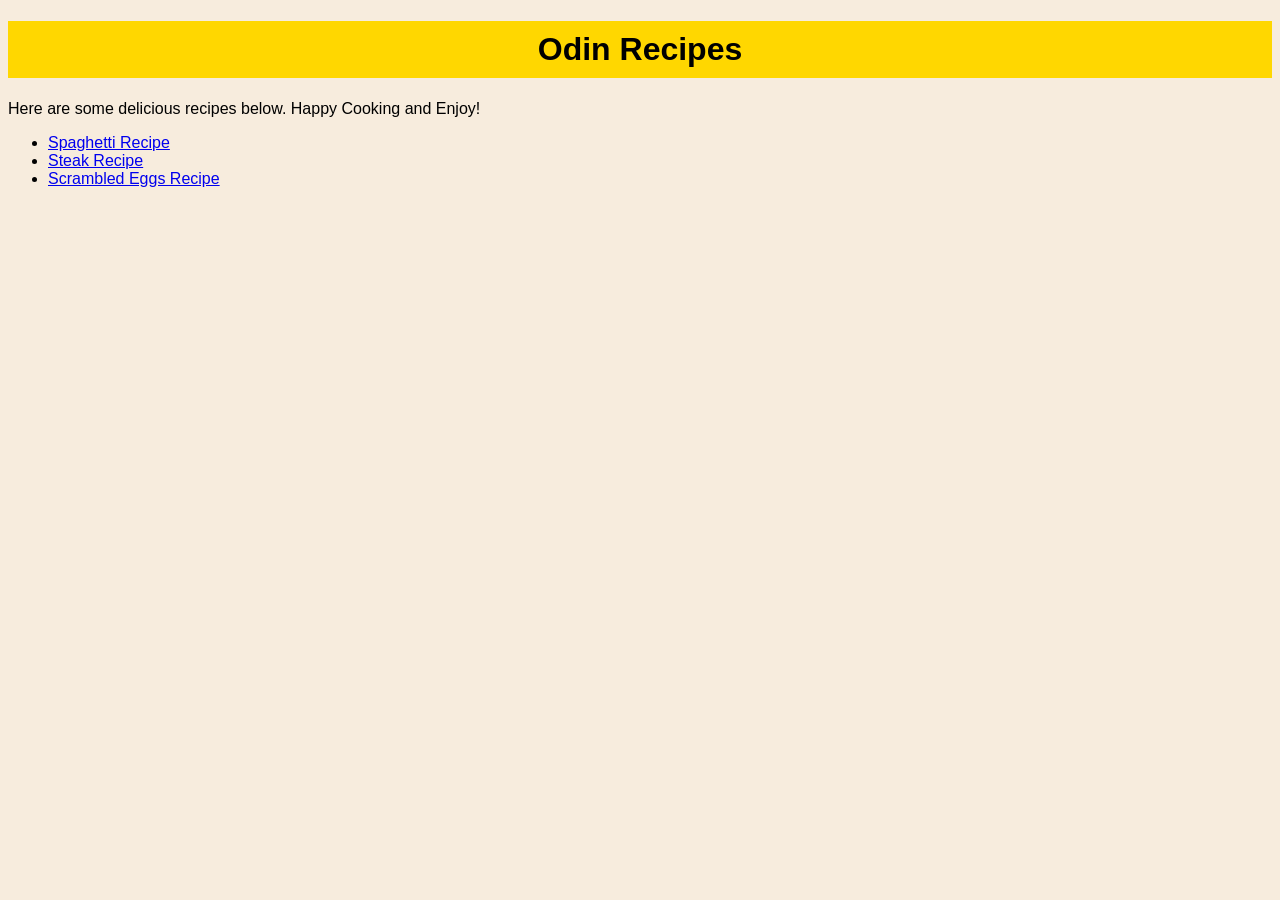
<file: index.html>
<!DOCTYPE html>
<html lang="en">
<head>
    <link rel="stylesheet" href="./style.css">
    <meta charset="UTF-8">
    <meta name="viewport" content="width=device-width, initial-scale=1.0">
    <title>Kevin's Humble Recipes</title>
</head>
<body>
    <h1 class="main-title">Odin Recipes</h1>
    <p>Here are some delicious recipes below. Happy Cooking and Enjoy!</p>

    <ul class="directory">
        <li id="first"> <a href="./recipes/Spaghetti.html">Spaghetti Recipe</a></li>
        <li id="second"> <a href="./recipes/Steak.html">Steak Recipe</a></li>
        <li id="third"> <a href="./recipes/ScrambledEggs.html">Scrambled Eggs Recipe</a></li>
    </ul>
</body>
</html>
</file>
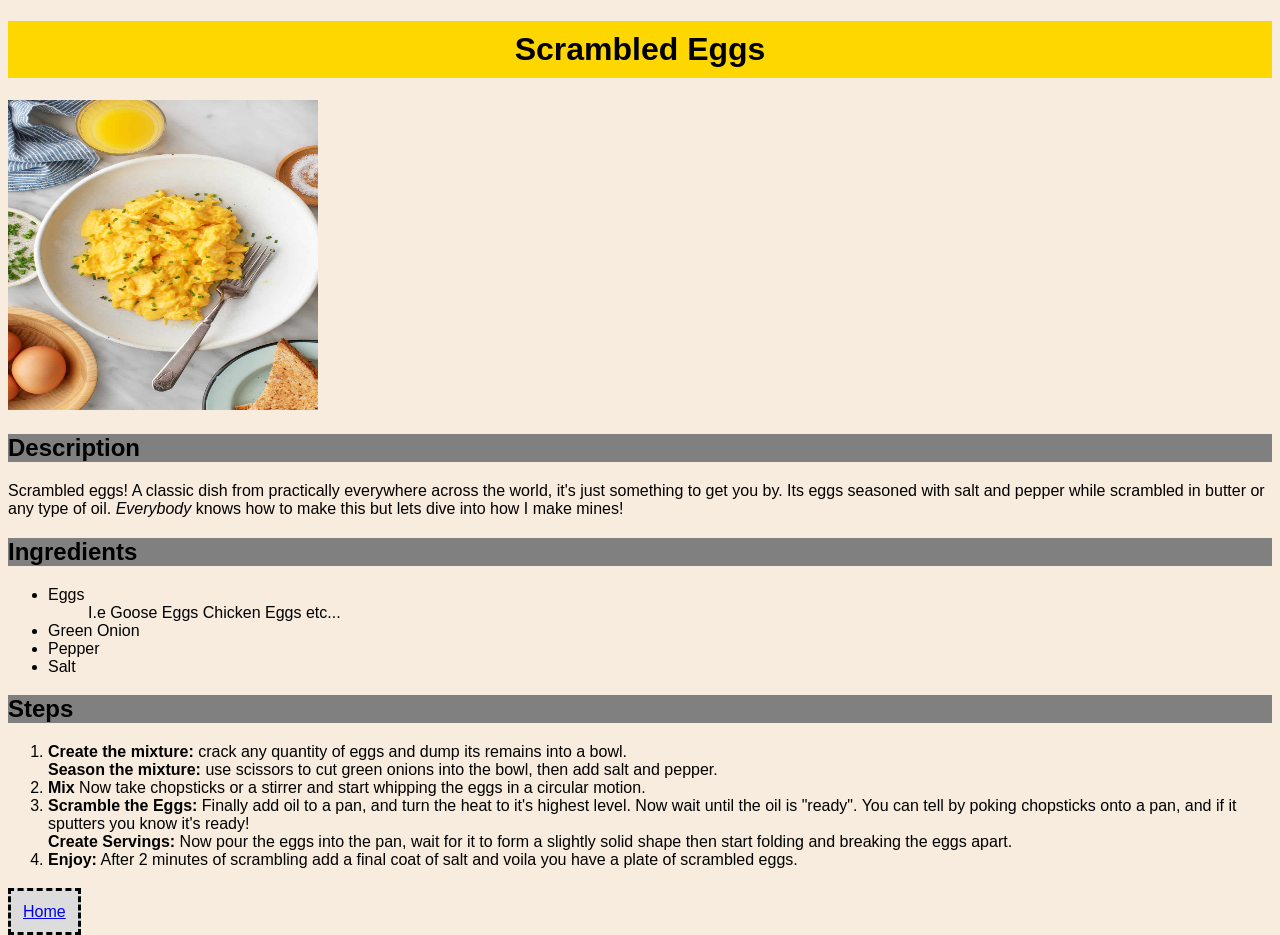
<file: recipes/ScrambledEggs.html>
<!DOCTYPE html>
<html lang="en">
<head>
    <link rel="stylesheet" href="../style.css">
    <meta charset="UTF-8">
    <meta name="viewport" content="width=device-width, initial-scale=1.0">
    <title>Scrambled Eggs Recipe</title>
</head>
<body>
    <h1>Scrambled Eggs</h1>
    <img src="../images/scrambledeggs.jpg" alt="picture of Scrambled Eggs" height="310" width="310">
    
    <h2 class="center">Description</h2>
    <p>
       Scrambled eggs! A classic dish from practically everywhere across the world, it's just something to get you by.
       Its eggs seasoned with salt and pepper while scrambled in butter or any type of oil.
       <em>Everybody</em> knows how to make this but lets dive into how I make mines!
    </p>
        
    <h2>Ingredients</h2>

    <ul>
        <li>
            Eggs
            <ul>
                I.e
                <ls>Goose Eggs</ls>
                <ls>Chicken Eggs</ls>
                <ls>etc...</ls>
            </ul>
        </li>
        <li>Green Onion</li>
        <li>Pepper</li>
        <li>Salt</li>
        
    </ul>
    <h2>Steps</h2>
    <ol>
        <li>
            <strong>Create the mixture:</strong> crack any quantity of eggs and dump its remains into a bowl.
        
        </li>
            <strong>Season the mixture:</strong> use scissors to cut green onions into the bowl, then add salt and pepper.
        <li>
           <strong>Mix</strong> Now take chopsticks or a stirrer and start whipping the eggs in a circular motion.
        </li>

        <li>
           <strong>Scramble the Eggs:</strong> 
           Finally add oil to a pan, and turn the heat to it's highest level. Now wait until the oil is "ready".
           You can tell by poking chopsticks onto a pan, and if it sputters you know it's ready!
        </li>
           <strong>Create Servings:</strong> Now pour the eggs into the pan, wait for it to form a slightly solid shape then start folding and breaking the eggs apart.
        <li>
          <strong>Enjoy:</strong> After 2 minutes of scrambling add a final coat of salt and voila you have a plate of scrambled eggs.
        </li>
    </ol>



    <br>
    <a class="link" href="../index.html">Home</a>

</body>
</html>
</file>
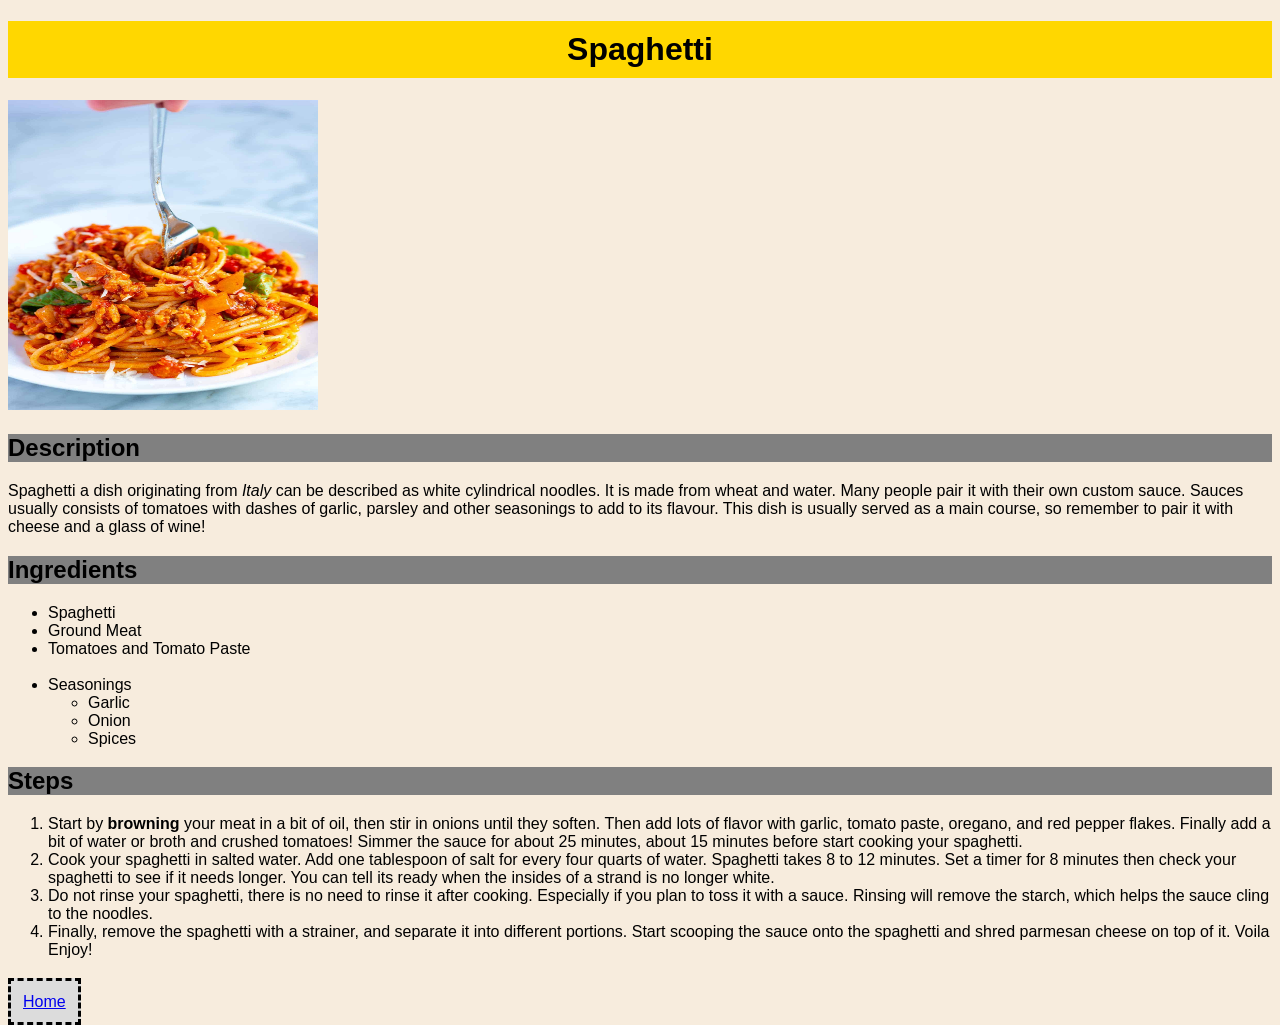
<file: recipes/Spaghetti.html>
<!DOCTYPE html>
<html lang="en">
<head>
    <link rel="stylesheet" href="../style.css">
    <meta charset="UTF-8">
    <meta name="viewport" content="width=device-width, initial-scale=1.0">
    <title>Spaghetti Recipe</title>
</head>
<body>
    <h1>Spaghetti</h1>
    <img src="../images/spaghetti.jpg" alt="picture of spaghetti" height="310" width="310">
    
    <h2 class="center">Description</h2>
    <p>
        Spaghetti a dish originating from <em>Italy</em> can be described as white cylindrical noodles.
        It is made from wheat and water. Many people pair it with their own custom sauce.
        Sauces usually consists of tomatoes with dashes of garlic, parsley and other seasonings to add to its flavour.
        This dish is usually served as a main course, so remember to pair it with cheese and a glass of wine!
    </p>
        
    <h2>Ingredients</h2>

    <ul>
        <li>Spaghetti</li>
        <li>Ground Meat</li>
        <li>Tomatoes and Tomato Paste</li>
        <br>
        <li>
            Seasonings
            <ul>
                <li>Garlic</li>
                <li>Onion</li>
                <li>Spices</li>
            </ul>

        </li>
        
    </ul>
    <h2>Steps</h2>
    <ol>
        <li>
            Start by <strong>browning</strong> your meat in a bit of oil, then stir in onions until they soften.
            Then add lots of flavor with garlic, tomato paste, oregano, and red pepper flakes.
            Finally add a bit of water or broth and crushed tomatoes! Simmer the sauce for about
            25 minutes, about 15 minutes before start cooking your spaghetti.
        </li>

        <li>
            Cook your spaghetti in salted water. Add one tablespoon of salt for every four quarts of water.
            Spaghetti takes 8 to 12 minutes. Set a timer for 8 minutes then check your spaghetti to see if it needs longer.
            You can tell its ready when the insides of a strand is no longer white.
        </li>

        <li>
            Do not rinse your spaghetti, there is no need to rinse it after cooking.
            Especially if you plan to toss it with a sauce. Rinsing will remove the starch,
            which helps the sauce cling to the noodles.
        </li>

        <li>
            Finally, remove the spaghetti with a strainer, and separate it into different portions.
            Start scooping the sauce onto the spaghetti and shred parmesan cheese on top of it. Voila Enjoy! 
        </li>
    </ol>



    <br>
    <a class="link" href="../index.html">Home</a>

</body>
</html>
</file>
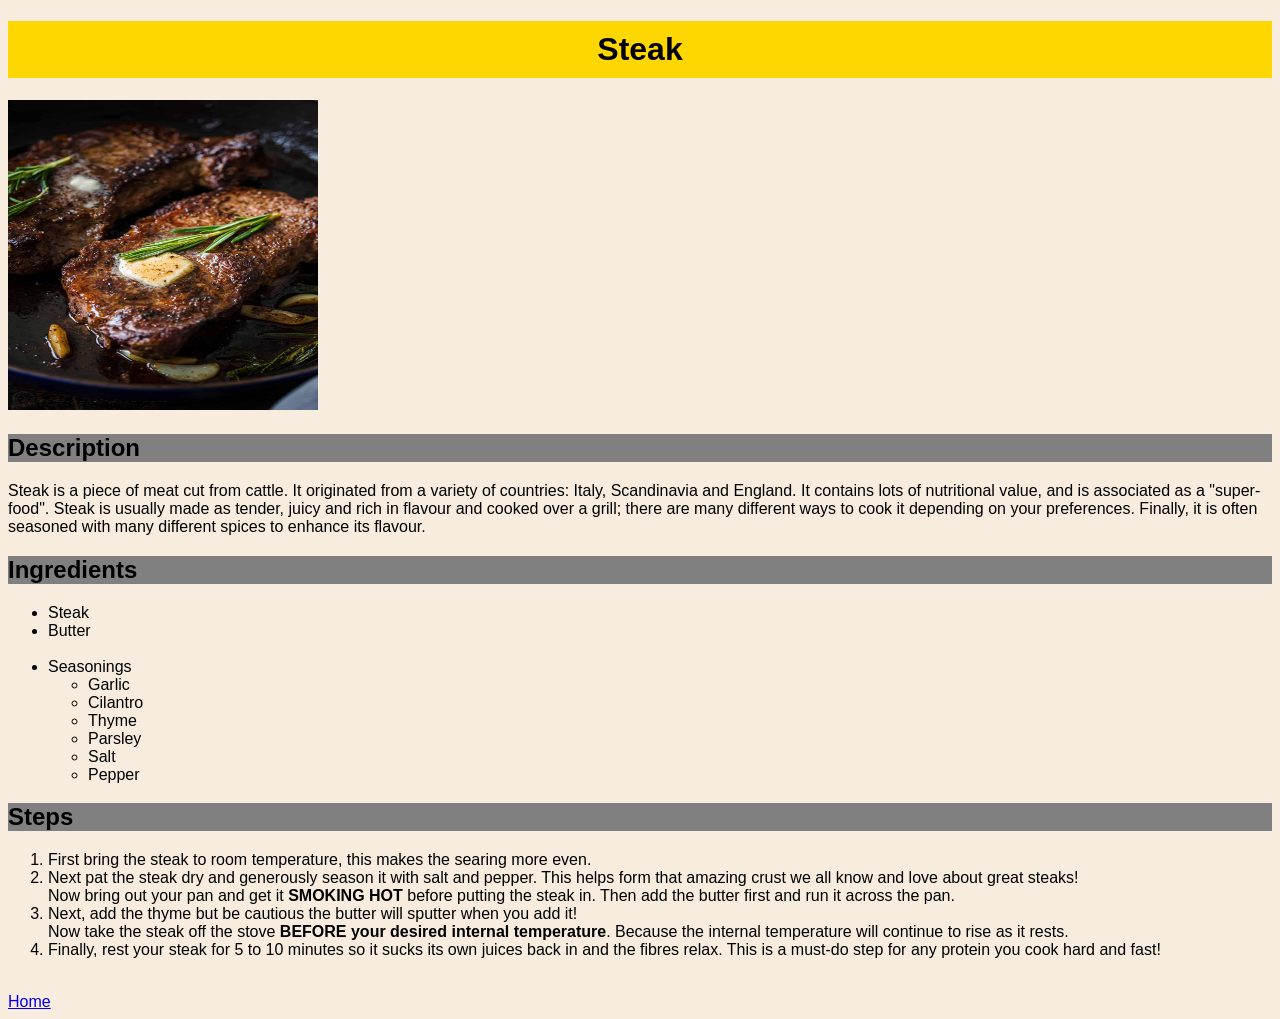
<file: recipes/Steak.html>
<!DOCTYPE html>
<html lang="en">
<head>
    <link rel="stylesheet" href="../style.css">
    <meta charset="UTF-8">
    <meta name="viewport" content="width=device-width, initial-scale=1.0">
    <title>Steak Recipe</title>
</head>
<body>
    <h1>Steak</h1>
    <img src="../images/steak.jpg" alt="picture of steak" height="310" width="310">
    
    <h2>Description</h2>
    <p>
        Steak is a piece of meat cut from cattle. It originated from a variety of countries: Italy, Scandinavia and England. 
        It contains lots of nutritional value, and is associated as a "super-food". 
        Steak is usually made as tender, juicy and rich in flavour and cooked over a grill; there are many different ways to cook it depending on your preferences. 
        Finally, it is often seasoned with many different spices to enhance its flavour.
    </p>
        
    <h2>Ingredients</h2>

    <ul>
        <li>Steak</li>
        <li>Butter</li>

        <br>
        <li>
            Seasonings
            <ul>
                <li>Garlic</li>
                <li>Cilantro</li>
                <li>Thyme</li>
                <li>Parsley</li>
                <li>Salt</li>
                <li>Pepper</li>
            </ul>

        </li>
        
    </ul>
    <h2>Steps</h2>
    <ol>
        <li>
            First bring the steak to room temperature, this makes the searing more even. 
        </li>
        <li>
            Next pat the steak dry and generously season it with salt and pepper.
            This helps form that amazing crust we all know and love about great steaks!
        </li>
            Now bring out your pan and get it <strong>SMOKING HOT</strong> before putting the steak in.
            Then add the butter first and run it across the pan.
        <li>
            Next, add the thyme but be cautious the butter will sputter when you add it!
        </li>
            Now take the steak off the stove <strong>BEFORE your desired internal temperature</strong>.
            Because the internal temperature will continue to rise as it rests.
        <li>
           Finally, rest your steak for 5 to 10 minutes so it sucks its own juices back in and the fibres relax.
           This is a must-do step for any protein you cook hard and fast!
        </li>
    </ol>

    <br>
    <a href="../index.html">Home</a>

</body>
</html>
</file>
<file: style.css>
html {
    background-color: rgb(247, 236, 221);
    font-family: 'Trebuchet MS', 'Lucida Sans Unicode', 'Lucida Grande', 'Lucida Sans', Arial, sans-serif;
}

/* titles */
h1 {
    background-color: gold;
    padding: 10px;
    text-align: center;
}

/* subtitles */
h2 {
    background-color: gray;
}

.Description {
    text-align: center;
    padding: 10px;
}


.link {
    margin: 20px auto;
    padding: 5px;
    background-color: gainsboro;
    width: fit-content;
    padding: 12px;
    border-color: black;
    border-style: dashed;
}

.link a {
    color: black;
}
</file>
